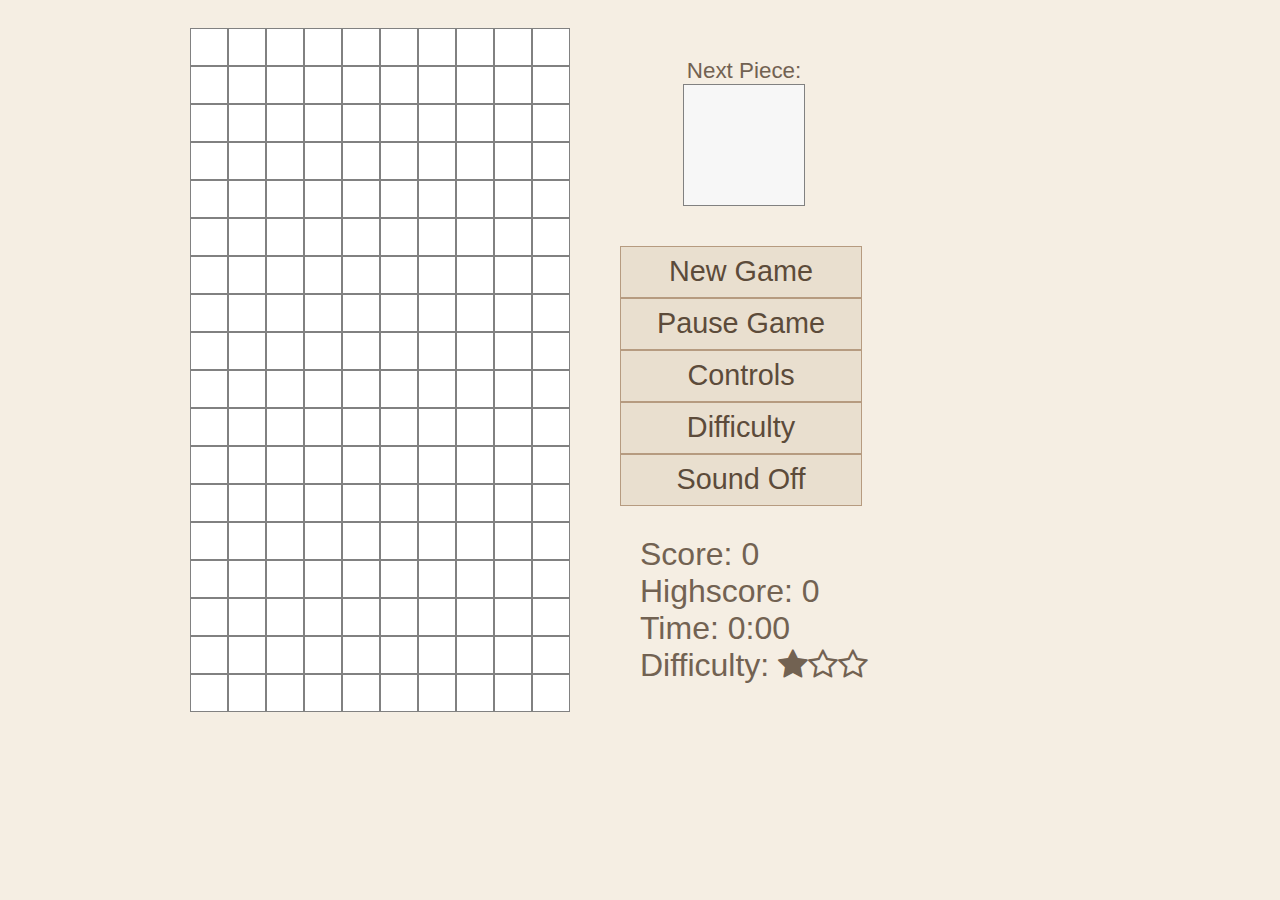
<file: docs/index.html>
<!DOCTYPE html>
<html lang="en">
<head>
    <meta charset="UTF-8">
    <meta name="viewport" content="width=device-width, initial-scale=1.0">
    <meta http-equiv="X-UA-Compatible" content="ie=edge">
    <title>Tetris</title>
    <link rel="stylesheet" href="tetrisStyle.css">
    <link rel="stylesheet" href="https://maxcdn.bootstrapcdn.com/font-awesome/4.7.0/css/font-awesome.min.css">
</head>
<body>
    

    <script src="tetrisScript.js"></script>
</body>
</html>
</file>
<file: docs/tetrisStyle.css>
body{
    background: #F5EEE3;
    font-family:arial;
}

.tetrisContain{
    margin: 0 auto;
    max-width: 1000px;
    position: relative;
}

.tetrisBoard{
    width: 380px;
    height: 684px;
    margin-left: 5%;
    margin-top: 20px;
    display: inline-block;
    vertical-align: top;
}

.tetrisBoardDark{
    left: 5%;
    font-family: monospace;
    margin-left: 0;
    position: absolute;
    background: rgba(53, 43, 43, 0.6);
    font-size: 4.5em;
    font-weight: bold;
    color: white;
    text-shadow: 0 0 1px black;
    text-align: center;
    line-height: 520px;
}

.tetrisBoardHide{
    display: none;
    
}

.tile{
    width: 36px;
    height: 36px;
    border: 1px solid rgb(129, 129, 129);
    float: left;
    background: white;
}

.firstTileX{
    clear: both;
}

.cyanTile{
    background: cyan;
}
.blueTile{
    background: blue;
}
.orangeTile{
    background: orange;
}
.yellowTile{
    background: yellow;
}
.greenTile{
    background: green;
}
.purpleTile{
    background: purple;
}
.redTile{
    background: red;
}

.prevTile{
    width: 28px;
    height: 28px;
}

.statsContain{
    display: inline-block;
    vertical-align: top;
    margin-top: 20px;
    margin-left: 50px;
}

.previewBlockTitle{
    margin-top: 30px;
    position: relative;
    color: #726252;
    font-size: 1.4em;
    text-align: center;
}

.previewBlockContain{
    background: rgb(247, 247, 247);
    position: relative;
    border: 1px solid rgb(129, 129, 129);
    margin: 0 auto 40px auto;
    width: 120px;
    height: 120px;
}

.stats{
    font-size: 2em;
    color: #726252;
    position: relative;
    margin-left: 20px;
}

.optionButtons{
    font-size: 1.8em;
    width: 240px;
    height: 50px;
    text-align: center;
    background: rgb(233, 223, 207);
    color: #5c4b3a;
    border: 1px solid #b69b80;
    line-height: 48px;
    position: relative;
    user-select: none;
}

.soundButton{
    margin-bottom: 30px;
}

.optionButtons:hover{
    background: rgb(206, 204, 201);
    cursor: pointer;
}

.controlsContain{
    position: fixed;
    background: rgba(53, 43, 43, 0.85);
    width: 750px;
    height: 250px;
    left: 0;
    right: 0;
    top: 12%;
    margin: 0 auto;
    border-radius: 10px;
}

.controlsContainHide{
    display: none;
}

.controlsTitle{
    text-align: center;
    color: white;
    font-size: 3em;
    margin-top: 14px;
    font-weight: bold;
}

.controlsArea{
    width: 110px;
}

.controlsIcon{
    background: rgb(243, 226, 208);
    padding-top: 8px;
    margin: 0 auto;
    border: 1px solid #5C4B3A;
    color: #5C4B3A;
    display: block;;
    font-size: 2.5em;
    width: 55px;
    height: 57px;
    text-align: center;
    border-radius: 2px;
    vertical-align: middle;
    font-weight: bold;
}

.controlsArea{
    display: inline-block;
}

.controlsText{
    color: white;
    text-align: center;
    font-size: 1.2em;
}

.crossSection{
    color: white;
    text-shadow: 0 0 1px black;
    position: absolute;
    top: 2px;
    right: 5px;
    font-size: 1.8em;
}

.crossSection:hover{
    cursor: pointer;
    color: rgb(131, 33, 33);
    text-shadow: 0 0 1px white;
}

.rotateSection{
    position: absolute;
    left: 25px;
    bottom: 15px;
}

.arrowsSection{
    position: absolute;
    right: 25px;
    bottom: 57px;
}

.cKeyContain{
    position: absolute;
}

.difficultyWarning{
    width: 500px;
    height: 190px;
    background: rgba(53, 8, 8, 0.95);
    border-radius: 2px;
    border: 1px solid rgba(255, 255, 255, 0.95);
    position: fixed;
    top: 22%;
    left: 0;
    right: 0;
    margin: 0 auto;
    color: white;
    text-align: center;
}

.difficultyWarningText{
    text-align: center;
    font-size: 1.4em;
    margin: 20px auto 0 auto;
    width: 80%;
}

.difficultyWarningButton{
    width: 140px;
    height: 50px;
    border: 1px solid rgba(255, 255, 255, 0.95);
    margin: 20px 25px 0 25px;
    font-size: 2.7em;
    text-align: center;
    display: inline-block;
}

.difficultyWarningButton:hover{
    cursor: pointer;
    background: rgba(80, 74, 177, 0.562);
}

.hideDiv{
    display: none;
}

.difficultyMenu{
    width: 500px;
    height: 360px;
    background: rgba(53, 8, 8, 0.95);
    border-radius: 2px;
    border: 1px solid rgba(255, 255, 255, 0.95);
    position: fixed;
    top: 22%;
    left: 0;
    right: 0;
    margin: 0 auto;
    color: white;
    text-align: center;
}

.difficultyMenuText{
    margin-top: 30px;
    font-size: 2.8em;
    margin-bottom: 42px;
}

.difficultyMenuButton{
    width: 340px;
    height: 56px;
    border: 1px solid rgba(255, 255, 255, 0.95);
    margin: 15px auto 0 auto;
    font-size: 2.4em;
    text-align: center;
    line-height:  52px;
}

.difficultyMenuButton:hover{
    cursor: pointer;
    background: rgba(80, 74, 177, 0.562);
}

.dmbEasy:hover{
    background: rgba(77, 177, 74, 0.562);
}

.dmbHard:hover{
    background: rgba(177, 74, 74, 0.562);
}

@media only screen and (max-width: 750px) {

    .tetrisBoard{
        margin-left: 0px;
    }

    .statsContain{
        margin-left: 10px;
    }

    .stats{
        font-size: 1.6em;
        margin-left: 30px; 
    }

    .tetrisBoardDark{
        left: 0px;
    }

    .controlsContain{
        width: 600px;
    }

}

@media only screen and (max-width: 670px) {

    .tetrisContain{
        margin: 0 auto;
        width: fit-content;
    }
    .statsContain{
        margin-left: 0px;
        background: rgba(88, 88, 88, 0.658);
        border-top-right-radius: 5px;
        border-bottom-right-radius: 5px;
        height: 684px;
    }

    .previewBlockTitle{
        color: white;
    }

    .previewBlockContain{
        margin-bottom: 44px;
        margin-left: 0;
        border: 4px solid rgba(37, 37, 37, 0.795);
        
    }

    .stats{
        color: white;
        margin-left: 2px;
        font-size: 1.1em;
        margin-bottom: 4px;
    }
    
    .optionButtons{
        width: 128px;
        height: 46px;
        font-size: 1.2em;
        background: rgb(235, 235, 235);
        border: 1px solid rgb(102, 102, 102);
    }

    .optionButtons:hover{
        background: rgba(120, 159, 218, 0.795);
        color: white;
    }
}

@media only screen and (max-height: 720px) {
    .tile{
        width: 29px;
        height: 29px;
    }

    .prevTile{
        width: 28px;
        height: 28px;
    }

    .tetrisBoard{
        height: 558px;
        width: 310px;
    }

    .tetrisBoardDark{
        font-size: 4em;
    }

    .previewBlockTitle{
        margin-top: 0px;
    }

    .previewBlockContain{
        margin-bottom: 28px;
    }

    .optionButtons{
        font-size: 1.5em;
        width: 200px;
        height: 45px
    }

    .stats{
        font-size: 1.6em;
    }

}

@media only screen and (max-height: 720px) and (max-width: 670px) {

    .statsContain{
        height: 558px;;
    }

    .optionButtons{
        width: 144px;
    }

    .stats{
        font-size: 1.2em;
    }
}
</file>
